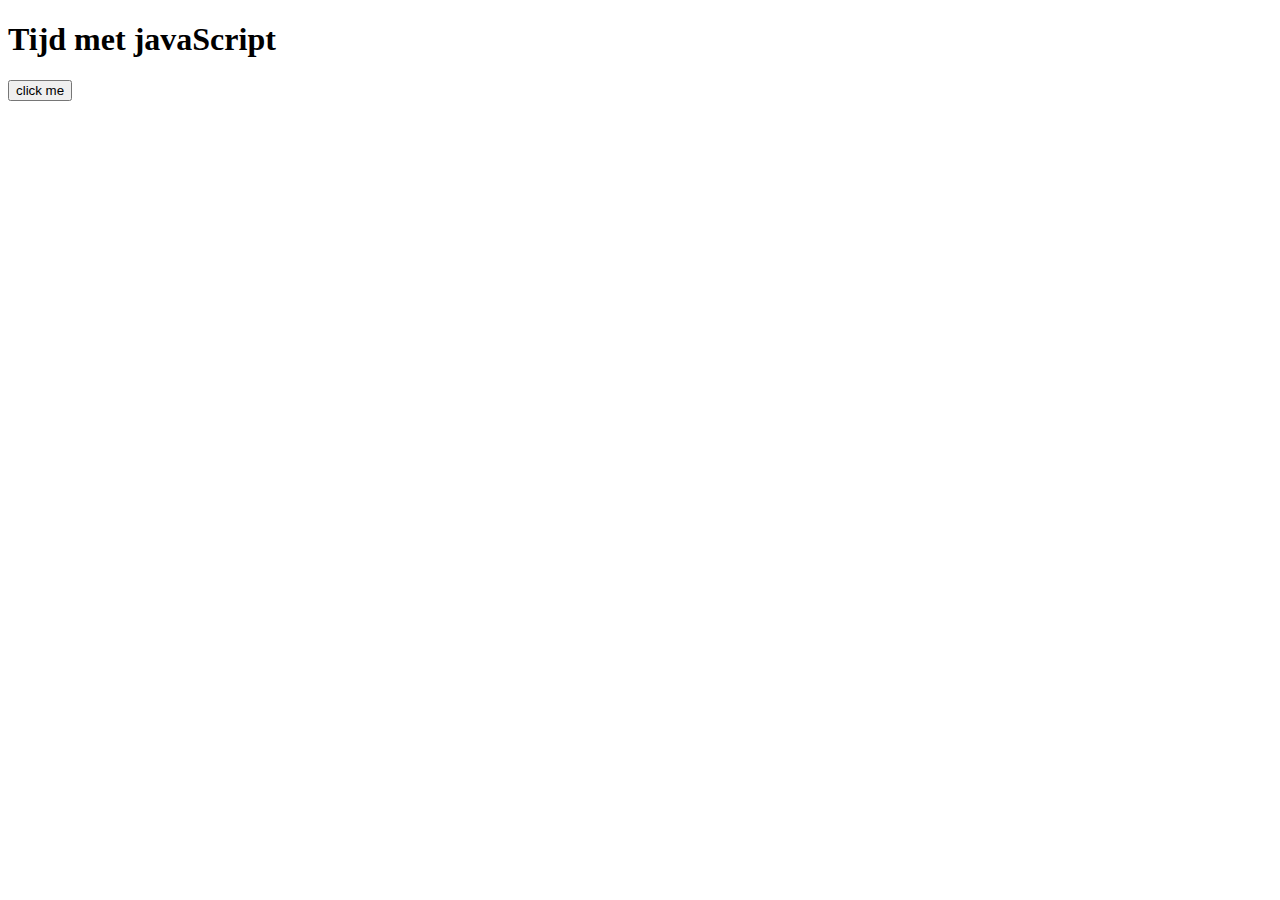
<file: Les1/index.html>
<!doctype html>
    <html>
    <head>
      <meta charset="utf-8">
      <title>Goedemorgen</title>
    </head>
    <body>
      <h1>Tijd met javaScript</h1>
      <input type="button" value="click me" id=
      "mijnButton"/>
      
       <script>
         let mijnButton = document.getElementById
         ('mijnButton');

        let datum = new Date();//datum is de date
        
         mijnButton.addEventListener('click', ()=>{
          
          window.alert(datum + "\n" + "Hallo mijn naam is Sander");
         })
          

   </script>


    </body>
    </html>
</file>
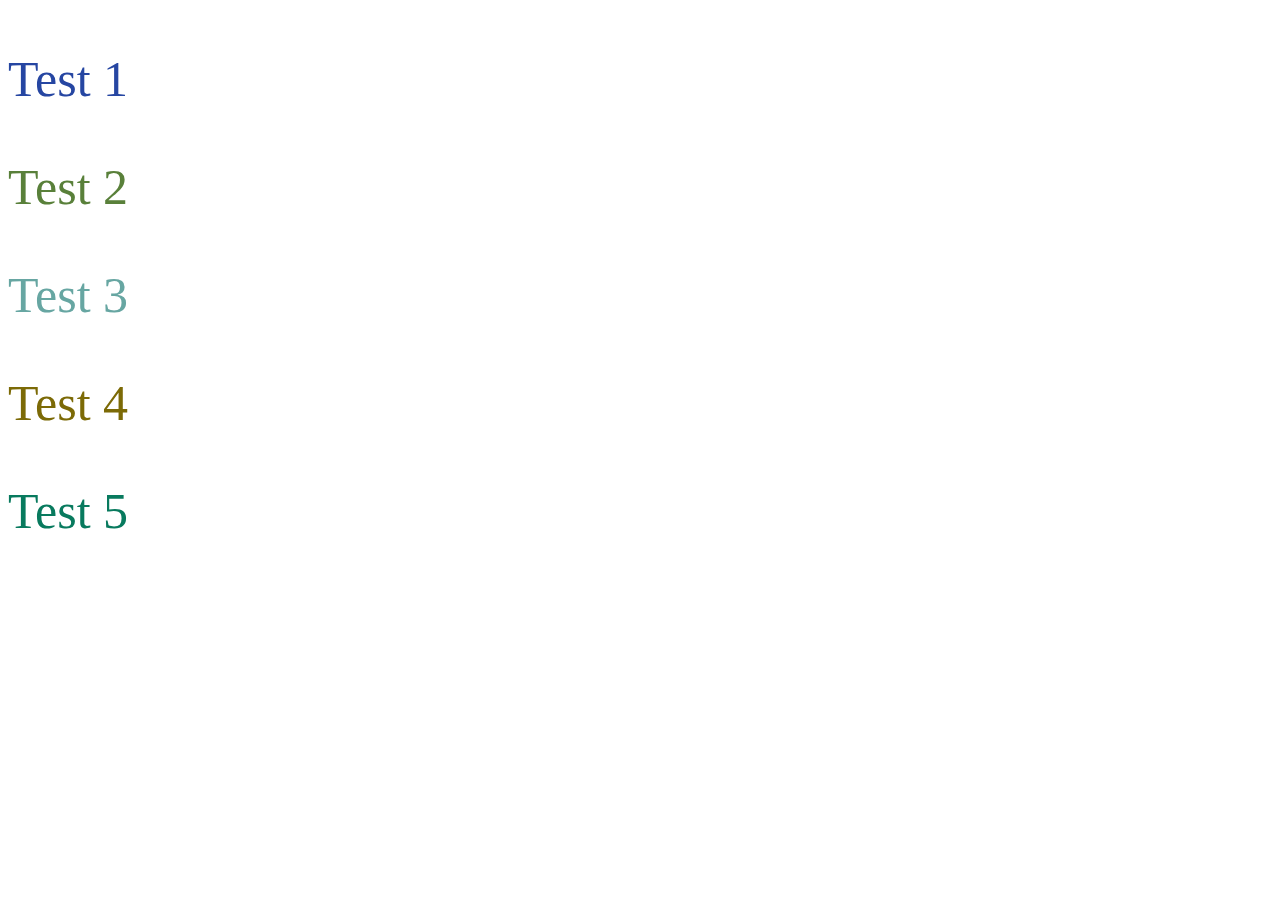
<file: Les2/B2L2ClassesStyles/index.html>
<!DOCTYPE html>
<html lang="en">
<head>
    <meta charset="UTF-8">
    <meta name="viewport" content="width=device-width, initial-scale=1.0">
    <title>B2L2ClassesStyles</title>
    <link rel="stylesheet" href="style.css">
</head>
<body>
    <p class="T1">Test 1</p>
    <p class="T2">Test 2</p>
    <p class="T3">Test 3</p>
    <p class="T4">Test 4</p>
    <p class="T5">Test 5</p>
</body>
</html>
</file>
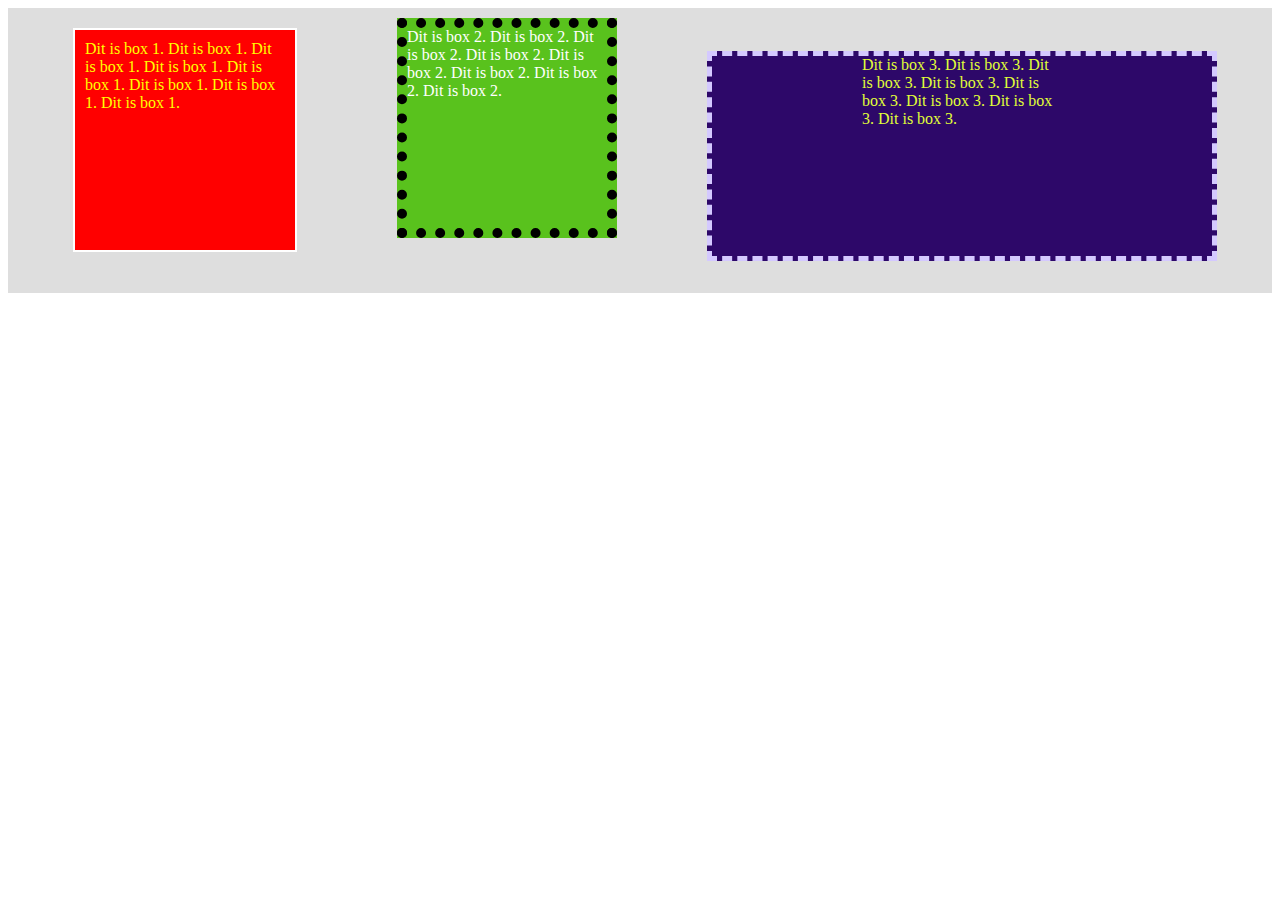
<file: Les2/JSB2L2BoxBlocks/index.html>
<!DOCTYPE html>
<html lang="en">

<head>
    <meta charset="UTF-8" />
    <meta name="viewport" content="width=device-width, initial-scale=1.0" />
    <title></title>
    <style type="text/css">
        /** Dit mag je laten staan **/
        
        #blocks {
            display: flex;
            justify-content: space-around;
            background-color: #dedede;
            padding: 10px;
        }
        
        .box {
            width: 200px;
            height: 200px;
            background-color: #ededed;
        }
        /** Dit mag je laten staan **/
        
        #box1 {
            /** Vul hier de juiste stijlen in zoals in de achievement staat **/
            color: yellow;
            border: solid 2px white;
            padding: 10px;
            margin: 10px;   
            background-color: red;
        }
        
        #box2 {
            /** Vul hier de juiste stijlen in zoals in de achievement staat **/
            color: white;
            background-color: #59c21D;
            border: dotted 10px #000000;
            margin: 0px;
        }
        
        #box3 {
            /** Vul hier de juiste stijlen in zoals in de achievement staat **/
            border: dashed 5px #D4C9FF;
            padding: 0px 150px 0px 150px;
            margin: 33px 0px 22px 0px;
            color: #E1FF38;
            background-color: #2D0869;
        }
    </style>
</head>

<body>
    <div id="blocks">
        <div id="box1" class="box">Dit is box 1. Dit is box 1. Dit is box 1. Dit is box 1. Dit is box 1. Dit is box 1. Dit is box 1. Dit is box 1.</div>
        <div id="box2" class="box">Dit is box 2. Dit is box 2. Dit is box 2. Dit is box 2. Dit is box 2. Dit is box 2. Dit is box 2. Dit is box 2. </div>
        <div id="box3" class="box">Dit is box 3. Dit is box 3. Dit is box 3. Dit is box 3. Dit is box 3. Dit is box 3. Dit is box 3. Dit is box 3. </div>
    </div>
</body>

</html>
</file>
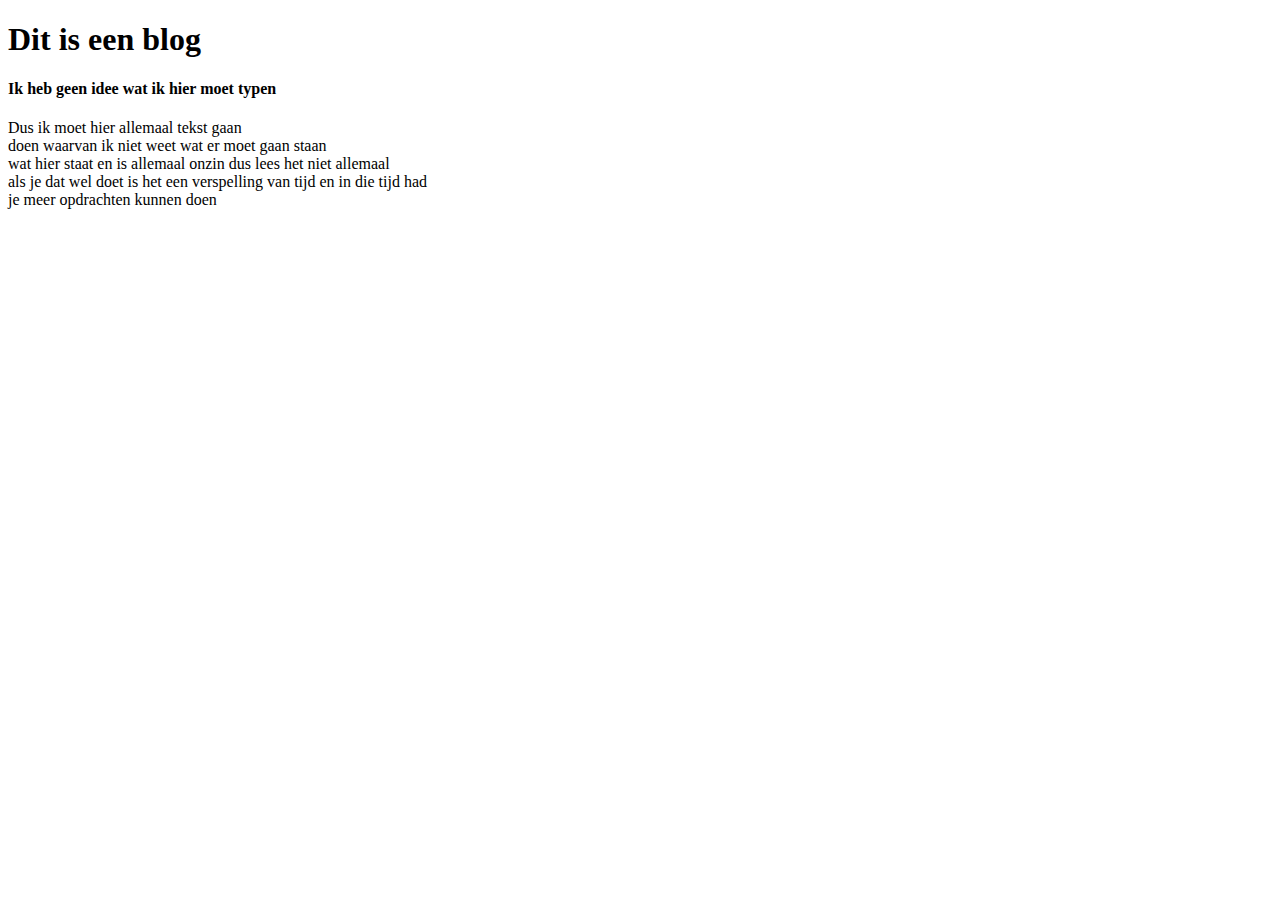
<file: Les2/JSBL2L2MyBlog/index.html>
<!DOCTYPE html>
<html lang="en">
<head>
    <meta charset="UTF-8">
    <meta name="viewport" content="width=device-width, initial-scale=1.0">
    <title> My Blog</title>
</head>
<body>
    <h1>Dit is een blog</h1>
    <h4>Ik heb geen idee wat ik hier moet typen</h4>
    <p>Dus ik moet hier allemaal tekst gaan <br> doen waarvan ik niet weet wat er moet gaan staan <br> wat hier staat en is allemaal onzin dus lees het niet allemaal <br> als je dat wel doet is het een verspelling van tijd en in die tijd had <br>je meer opdrachten kunnen doen</p>
</body>
</html>
</file>
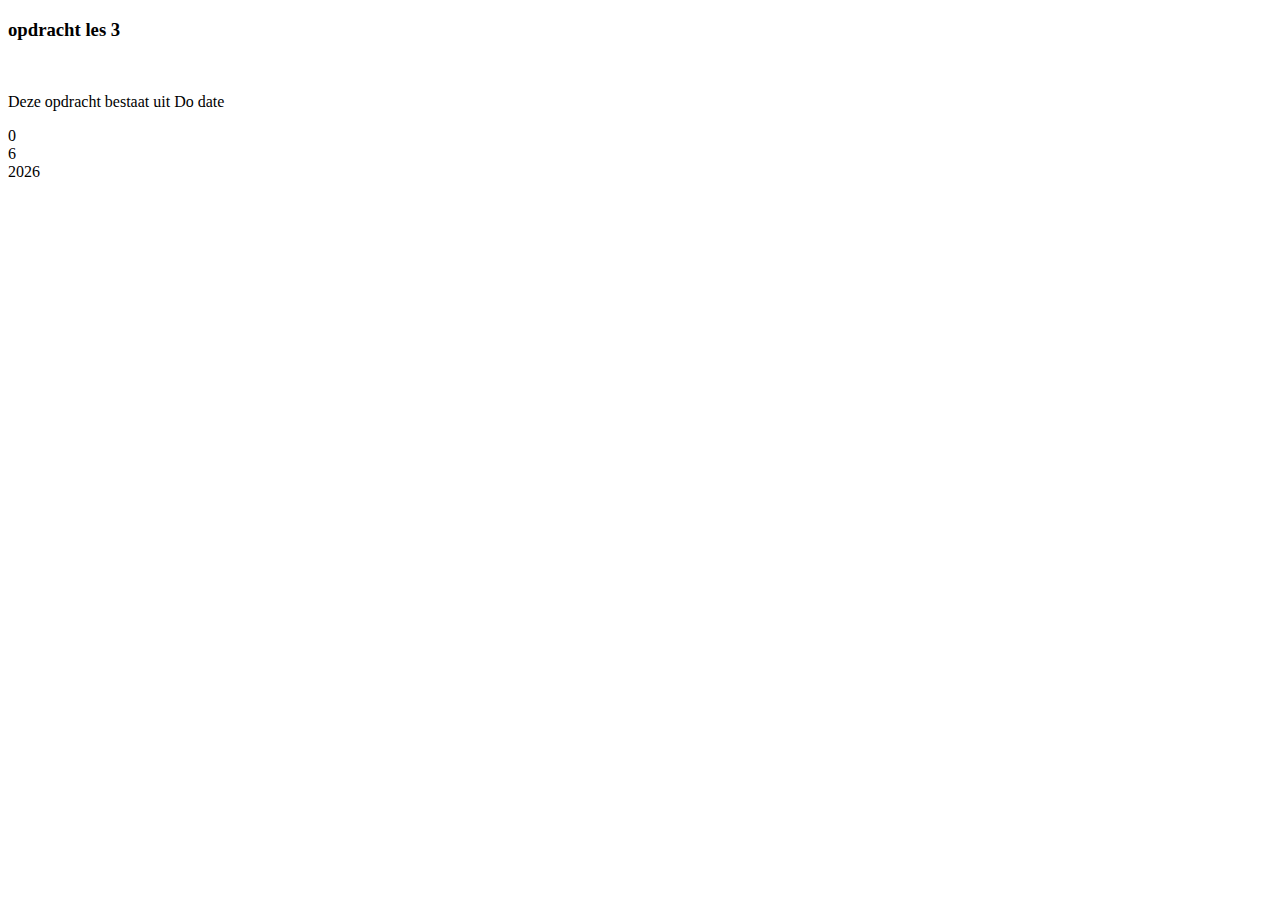
<file: Les3/B2L3DoDateDisplay/index.html>
<!DOCTYPE html>
<html lang="en">
<head>
    <meta charset="UTF-8">
    <meta name="viewport" content="width=device-width, initial-scale=1.0">
    <title>Do Date </title>
</head>
<body>
<h3> opdracht les 3</h3>
<br>
<p>Deze opdracht bestaat uit Do date</p>

<div id="dag"></div>
<div id="maand"></div>
<div id="jaar"></div>

<script>
let datum = new Date();
function toonDatum(){
    var dag = document.getElementById('dag');
    var maand =  document.getElementById('maand');
    var jaar = document.getElementById('jaar'); 
    dag.innerHTML = datum.getDay();
    maand.innerHTML = datum.getMonth();
    jaar.innerHTML = datum.getFullYear();

    }

window.addEventListener('DOMContentLoaded', toonDatum);




</script>
</body>
</html>
</file>
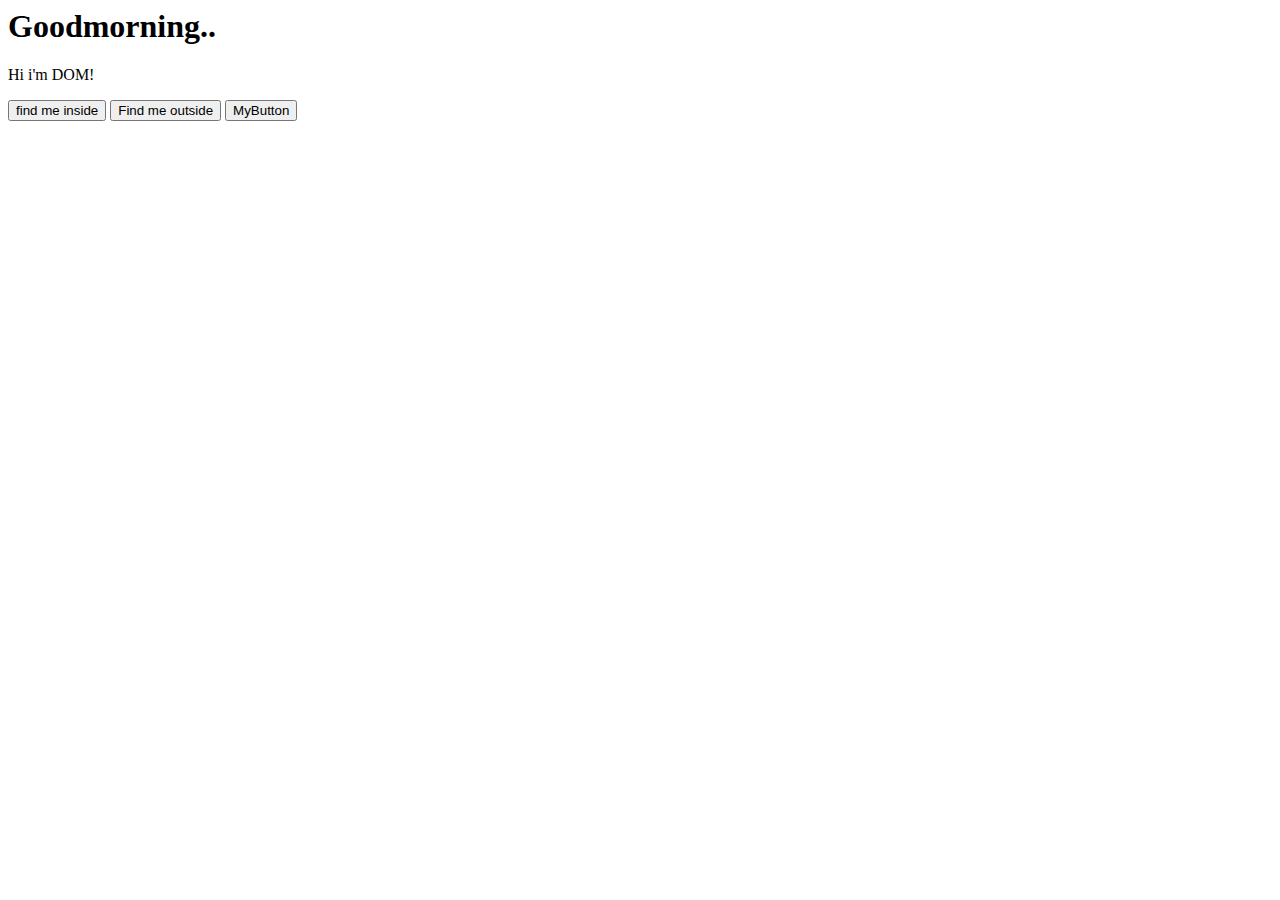
<file: Les4/JSB2L4MeetTheDom/index.html>
<html>
    <head>
        <script src="extern.js"></script>
        <script>
            alert("Where is DOM? I cant find him!");
        </script>
    </head>
    <body>
    <h1>Goodmorning..</h1>    
    <p id="greet">...</p>
    <script>
        document.getElementById('greet').textContent = "Hi i'm DOM!"
    </script>
    <input type="button" value = "find me inside" onclick="function inline(){
        document.getElementById('greet').textContent = 'Thank you for using the DOM inline!';
    }inline();">
    </input>
    <input type="button" value = "Find me outside" onclick="clickedMe()"></input>
<input type="button" value="MyButton" onclick="function changeTitle(){
        document.title = 'Hoi DOM ik ben niet DOM, Dat ben jij!';
    }changeTitle();" />
    </body>
</html>
</file>
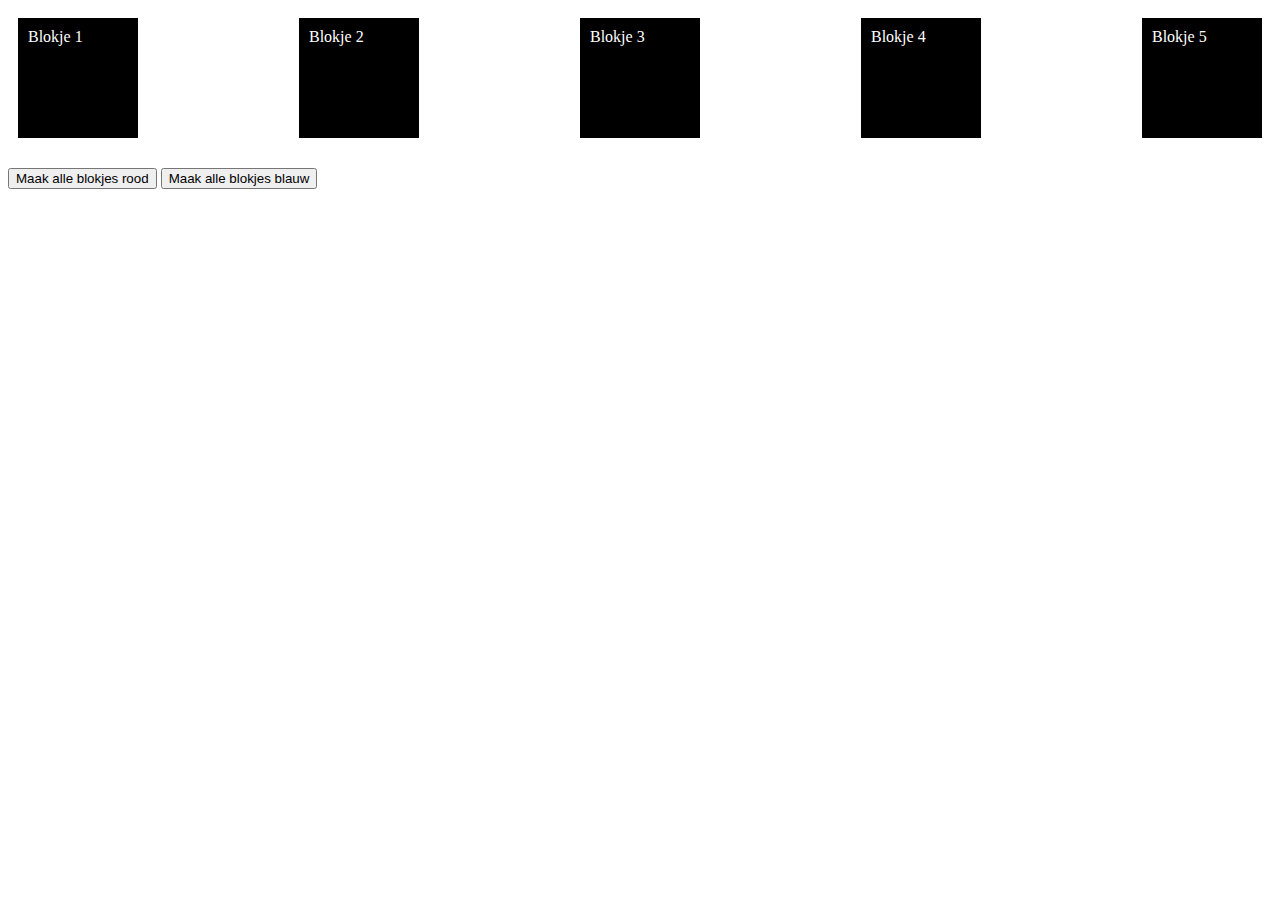
<file: Les4/JSB2L4TakeControl/index.html>
<!DOCTYPE html>
<html lang="en">

<head>
    <meta charset="UTF-8" />
    <meta name="viewport" content="width=device-width, initial-scale=1.0" />
    <title>Document</title>
    <link rel="stylesheet" href="style.css">
    <script>
        // Alvast de variabele blokken en button 1 declareren die we zo gaan gebruiken
        let alleBlokjes, button1;

        // Dit is de start function. Roep deze aan als alles is geladen
        let start = () => {
            alleBlokjes = document.querySelectorAll("WAT MOET HIER KOMEN?");

            button1 = document.getElementById("WAT MOER HIER KOMEN?");
            button1.addEventListener("click", WAT MOET HIER KOMEN ? );

            //button2 = ....
        };

        let maakRood = () => {
            for (let i = 0; i < alleBlokjes.length; i++) {
                let ditBlokje = alleBlokjes[i];
                ditBlokje.className = "WAT MOET HIER KOMEN?";
            }
        };

        // Dit wordt uitgevoerd als de pagina helemaal geladen is
        document.addEventListener("DOMContentLoaded", WAT MOET HIER KOMEN ? );
    </script>
</head>

<body>
    <section class="blokjes">
        <div>Blokje 1</div>
        <div>Blokje 2</div>
        <div>Blokje 3</div>
        <div>Blokje 4</div>
        <div>Blokje 5</div>
    </section>
    <button id="WAT MOET HIER KOMEN?">Maak alle blokjes rood</button>
    <button id="WAT MOET HIER KOMEN?">Maak alle blokjes blauw</button>
</body>

</html>
</file>
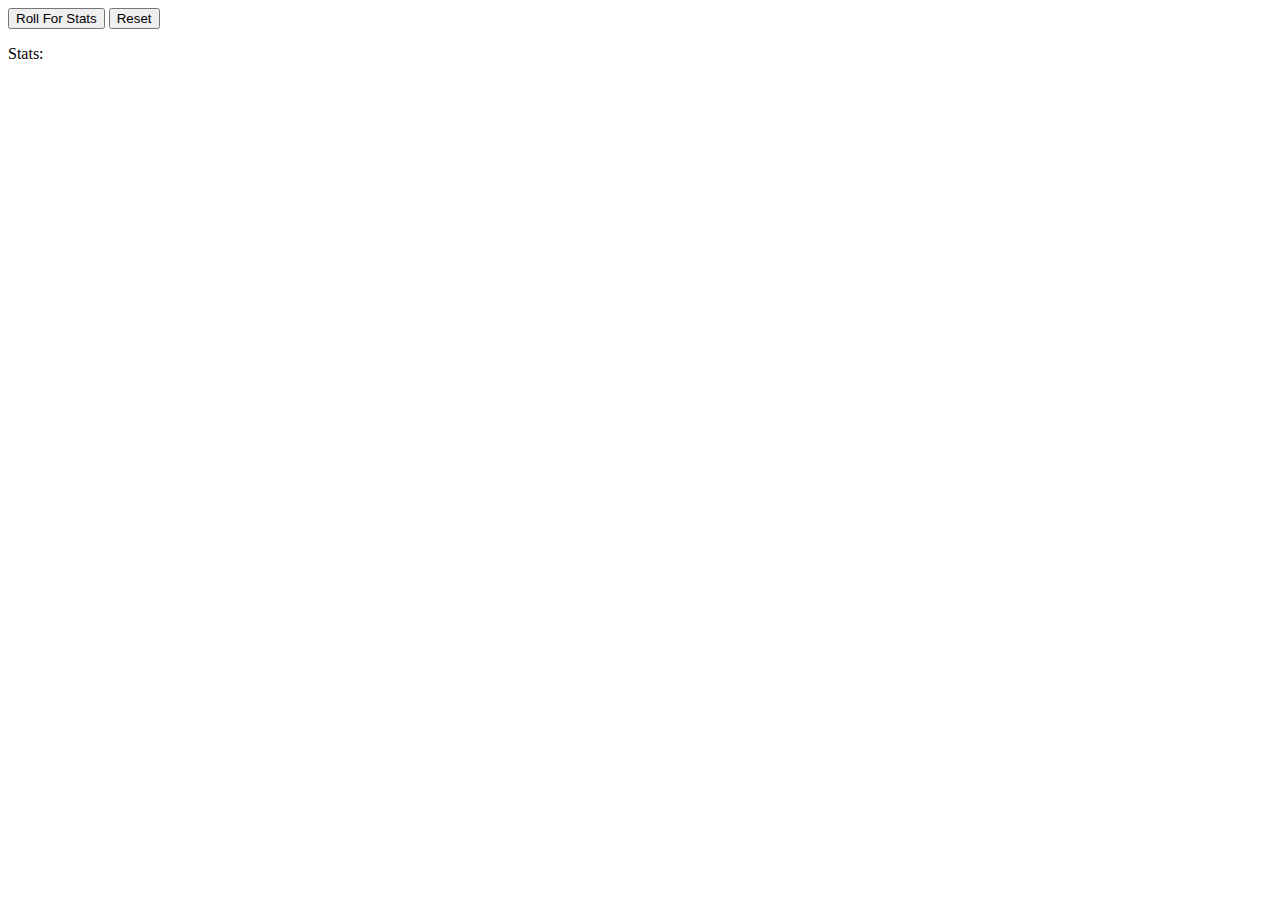
<file: Les6/Dungeons/index.html>
<!DOCTYPE html>
<html lang="en">
<head>
    <meta charset="UTF-8">
    <meta name="viewport" content="width=device-width, initial-scale=1.0">
    <title>Dungeon Master</title>
</head>
<body>
    <div>
        <button type="button" id="button">Roll For Stats</button>
        <button type="button" id="button2">Reset</button>

        <div>
            <p id="stats">Stats:</p>
        </div>

    </div>
    <script src="script.js"></script>
</body>
</html>
</file>
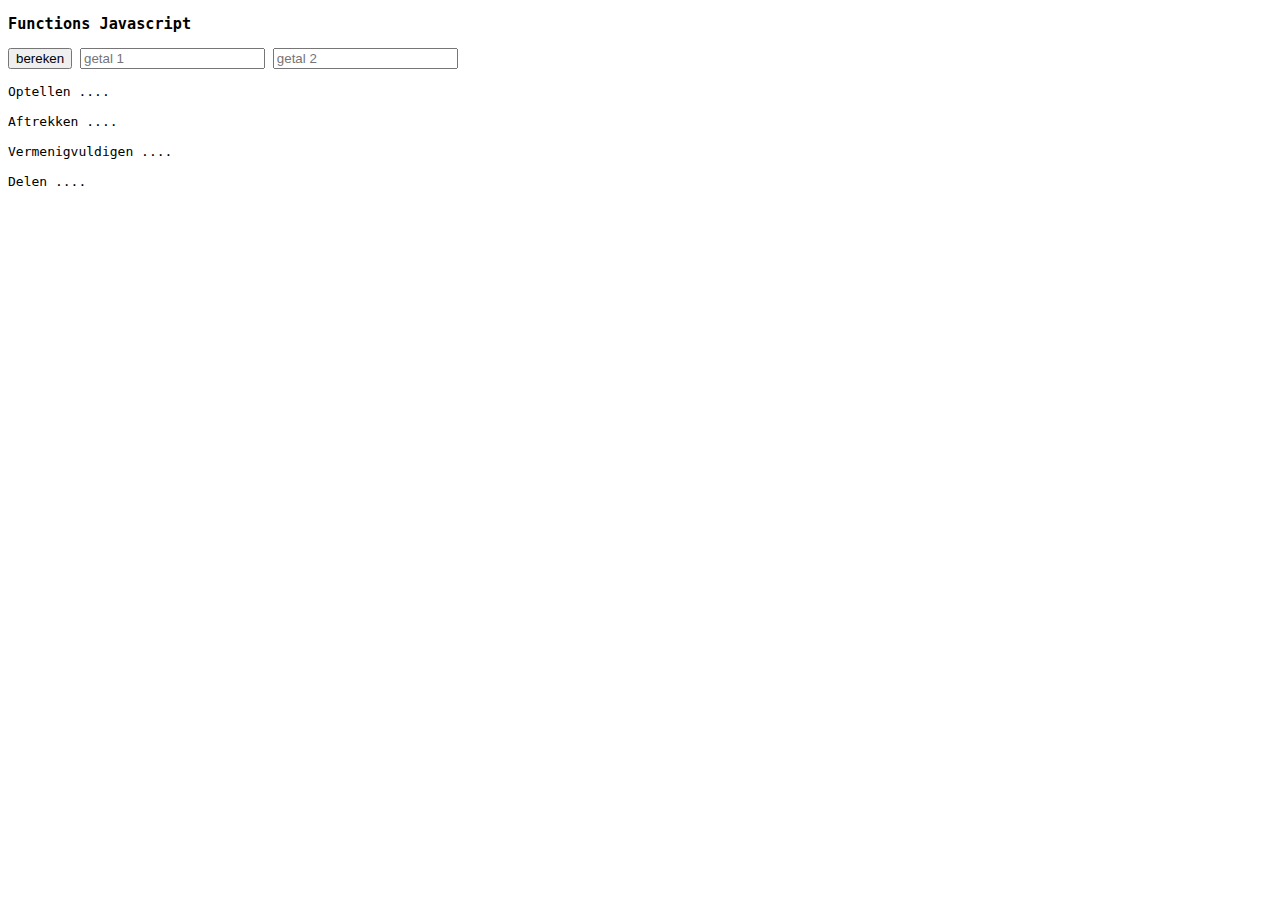
<file: Les 2 online/start1.html>
<!doctype html>
<html>
    <head>
        <meta charset="utf-8">
        <title>Functions</title>
        <style>body{ font-family: monospace;} </style>
    </head>

    <body>
        <h3>Functions Javascript</h3>
        <!-- input -->
        <input type="button" value="bereken" id="mijnButton">
        <input type="text" id="getal1" placeholder="getal 1">  
        <input type="text" id="getal2" placeholder="getal 2">
        <!-- output -->
        <br><br>
        Optellen <span id = "optellen">....</span>
        <br><br>
        Aftrekken <span id = "aftrekken">....</span>
        <br><br>
        Vermenigvuldigen <span id = "vermenigvuldigen">....</span>
        <br><br>
        Delen <span id = "delen">....</span>
        <!-- javascript -->       
        <script src="script1.js"></script>
    </body>
</html>
</file>
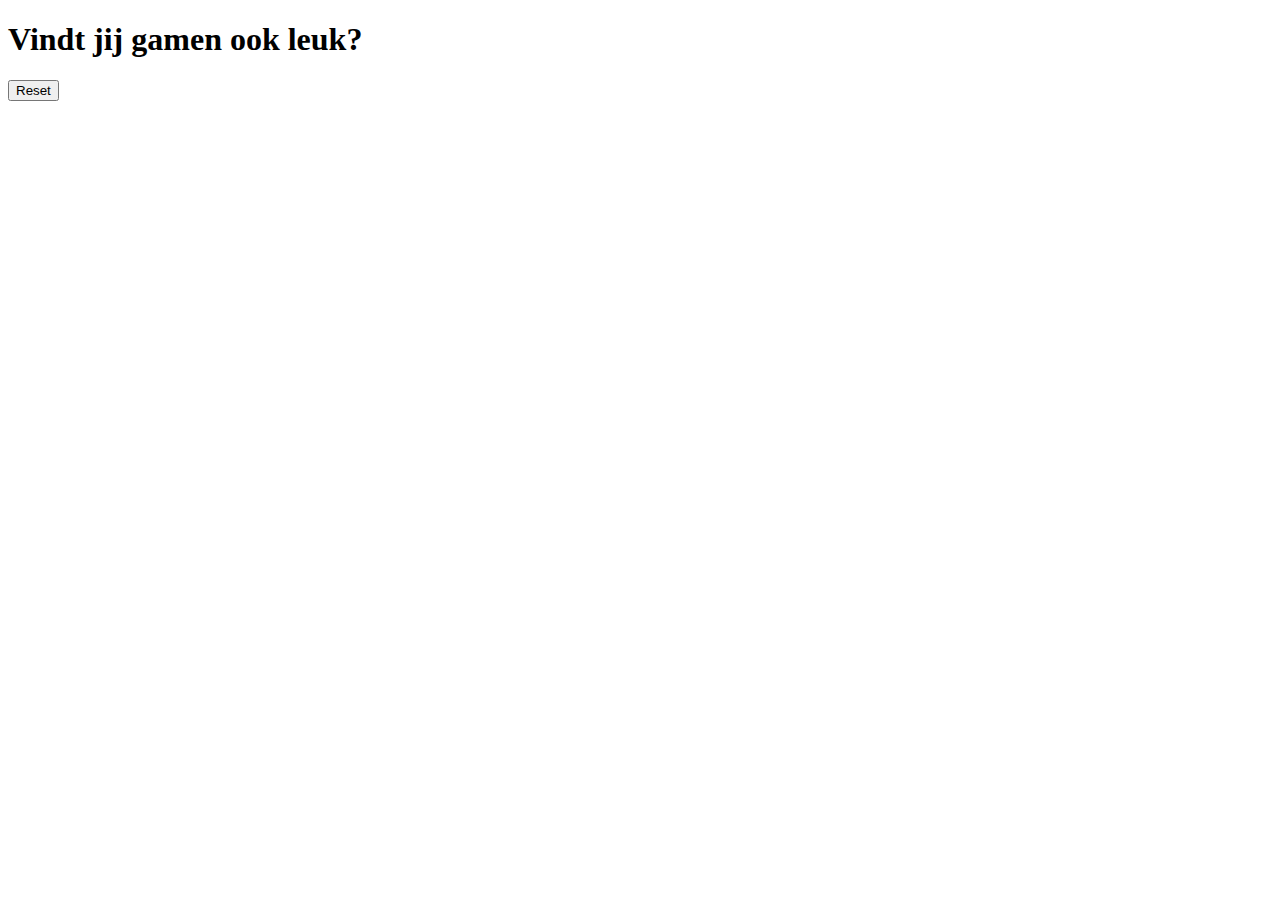
<file: Les5/ScrollOnMe.html>
<!DOCTYPE html>
<html lang="en">
<head>
    <meta charset="UTF-8">
    <title>Scroll on me</title>
</head>
<body>
    <main>
        <h1 id="scrolling">Vindt jij gamen ook leuk?</h1>
        <form onreset="myFunction()">
            <input type="reset">
          </form>
    </main>
    <script>
        h1 = document.getElementById("scrolling");
        h1.addEventListener("wheel", ()=> { 
            h1.innerHTML += "??????"});

        document.addEventListener("click", toevoegen );
        function toevoegen(){
            document.getElementById("scrolling").innerHTML = "Ja ik hou zeker van gamen";
        }
        function myFunction() {
            document.removeEventListener() 
        }

    </script>

</body>
</html>
</file>
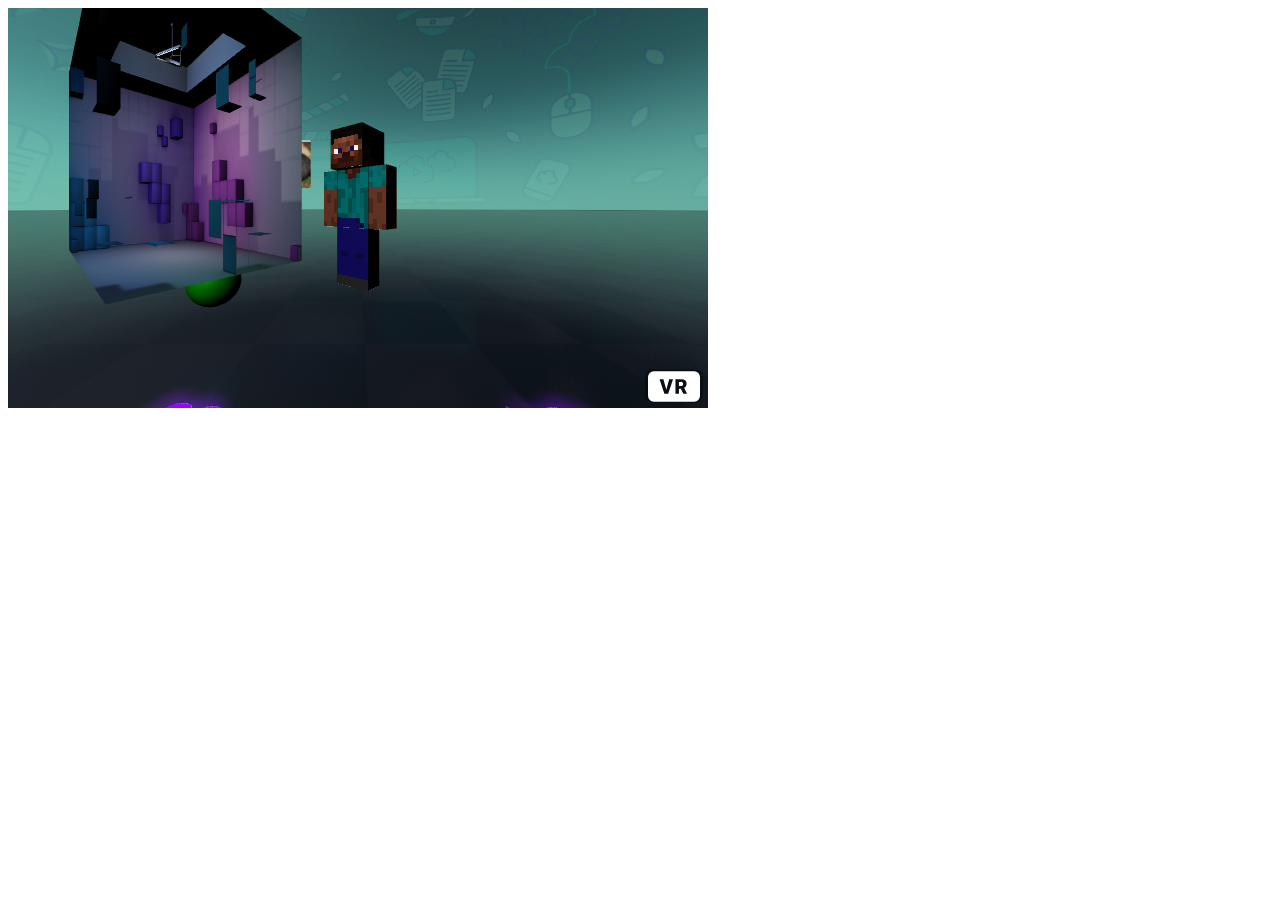
<file: Les4O/ma-webxr-master/index-voorbeeld-in-pagina.html>
<!DOCTYPE html>
<html>
  <head>
    <title>Ma WebXR voorbeeld -> in pagina verwerkt</title>
    <script src="library/aframe.js"></script>
    <script src="library/ma-webxr.js" defer></script>
    <script src="app.js" defer></script>
    <style>
      a-scene {
        width:700px;
        height:400px;
      }
    </style>
  </head>
  <body>
  <!-- Hier begint het WebXR component -->
  <a-scene background="color: white" embedded></a-scene>
  <!-- Hier eindigt het WebXR component -->
  </body>
</html>
</file>
<file: Les2/B2L2ClassesStyles/style.css>
.T1{
    color: #2646A2;
    font-size: 50px;
}
.T2{
    color: #eb0b0b;
    font-size: 50px;
}
.T2{
    color: #59803a;
    font-size: 50px;
}
.T3{
    color: #67a6A2;
    font-size: 50px;
}
.T4{
    color: #7c6a06;
    font-size: 50px;
}
.T5{
    color: #087a5e;
    font-size: 50px;
}
</file>
<file: Les4/JSB2L4TakeControl/style.css>
.blokjes {
    display: flex;
    justify-content: space-between;
    flex-wrap: wrap;
    margin-bottom: 20px;
}

div {
    width: 100px;
    height: 100px;
    color: #ffffff;
    background-color: #000000;
    padding: 10px;
    margin: 10px;
}

.blokje--rood {
    color: #ffffff;
    background-color: #ff0000;
}

.blokje--blauw {
    color: #ffffff;
    background-color: #ff0000;
}
</file>
